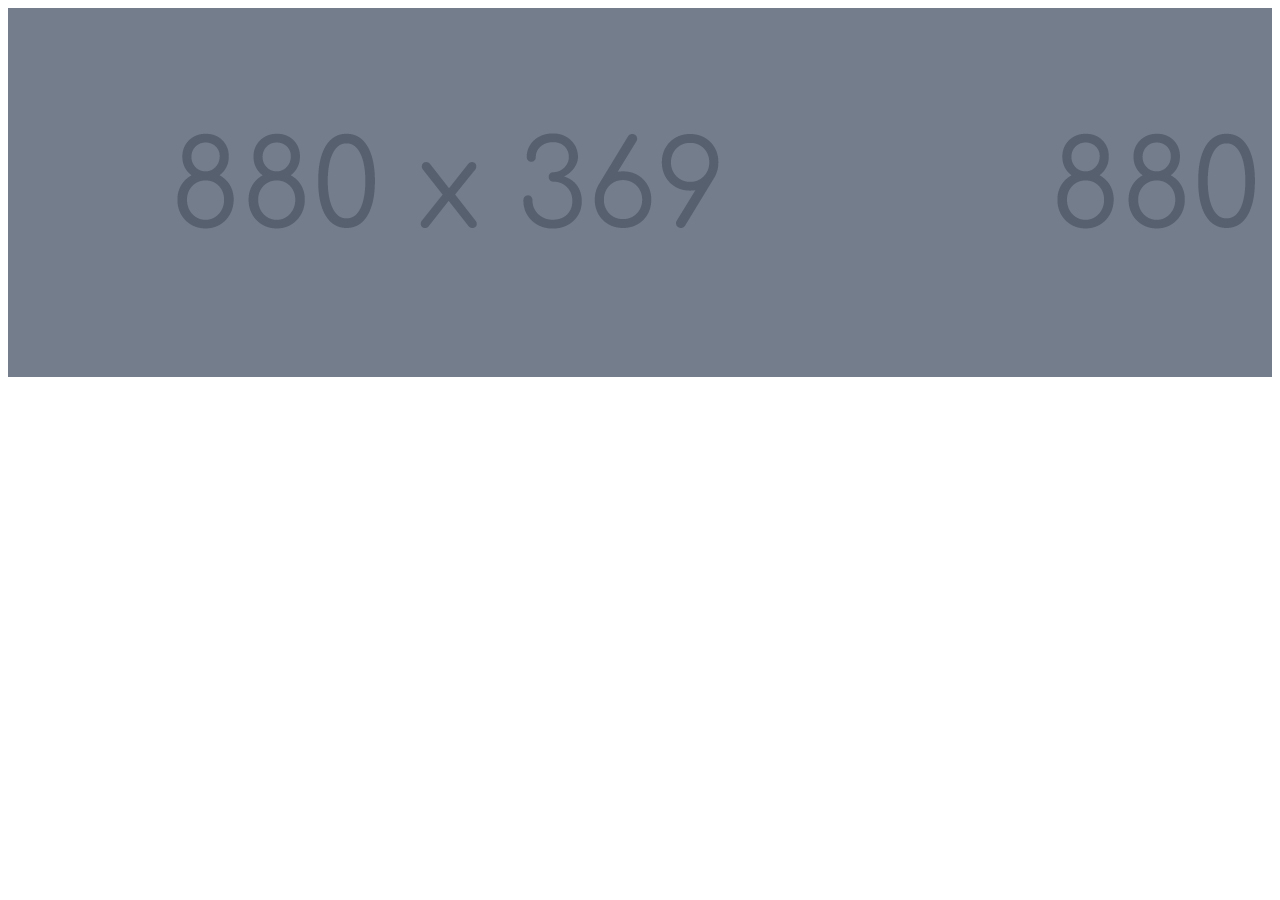
<file: altaielectronoOld.local/slider/index.html>
<!DOCTYPE html>
<html>
  <head>
    <link rel="stylesheet" type="text/css" href="./css/sliderStyle.css" />
  </head>
  <body>
    <div class="slider" id="slider">
      <div class="slider_angle">
        <span>
          <i class="fa fa-angle-left slider_left_angle" aria-hidden="true" onclick="ReturnSlide();"></i>
        </span>
        <span id="slide_circle">
          <i class="fa fa-circle slider_left_angle" aria-hidden="true" onclick="CircleDrive(0);"></i>
          <i class="fa fa-circle slider_left_angle" aria-hidden="true" onclick="CircleDrive(1);"></i>
        </span>
        <span>
          <i class="fa fa-angle-right slider_left_angle" aria-hidden="true" onclick="NextSlide();"></i>
        </span>
      </div>
      <div id="slide">
        <img src="./img/bg-1.jpg" alt="Картинка не загрузилась" />
        <img src="./img/bg-1.jpg" alt="Картинка не загрузилась" />
      </div>
    </div>

    <script type="text/javascript" src="./js/script.js"></script>
  </body>
</html>
</file>
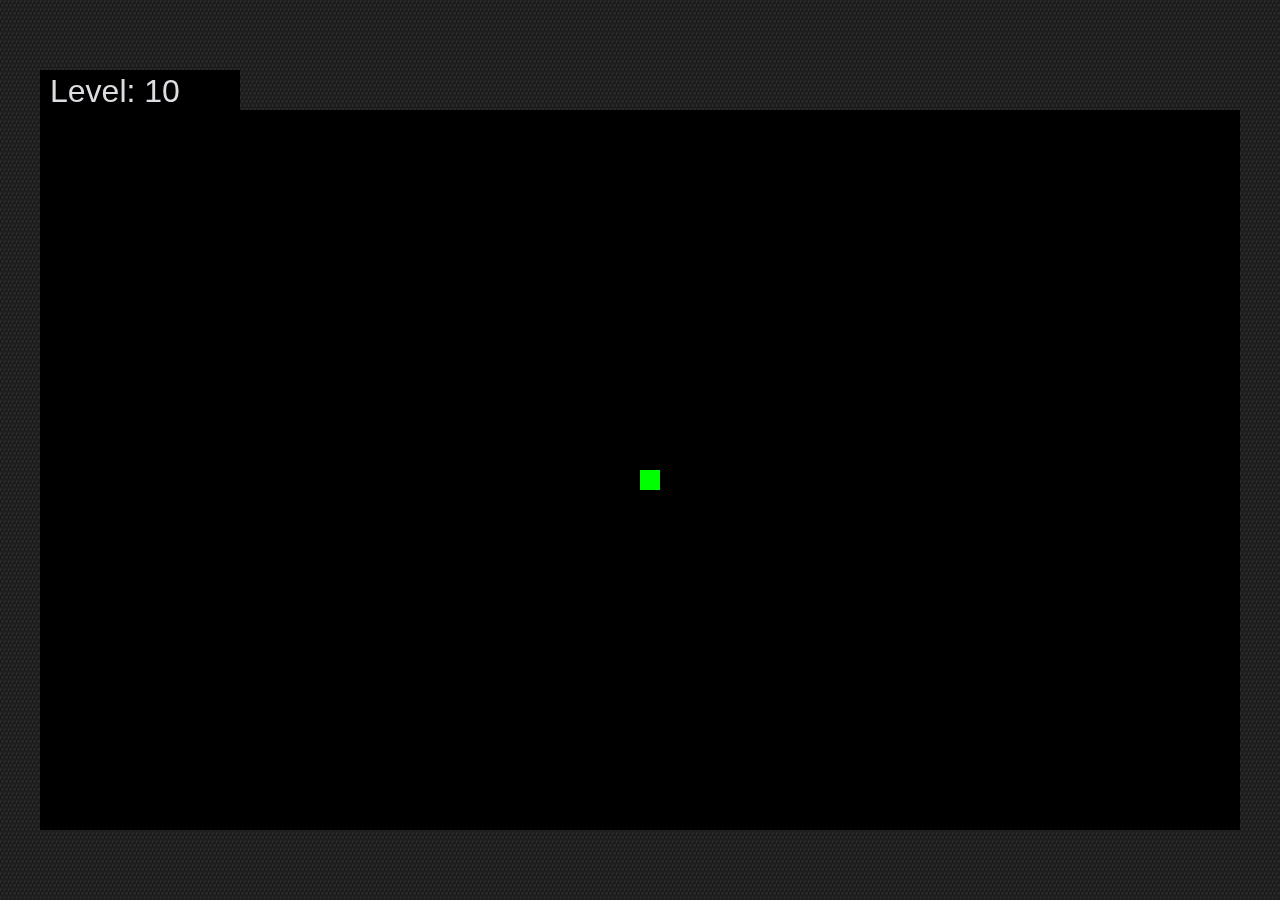
<file: games.local/SnakeJSGame/index.html>
<!DOCTYPE html>
<html>
    <head>
        <style>
            html, body {padding: 0;margin: 0;}
            * {box-sizing: border-box;}
            body {
                background: url('bg.png');
                display: flex;
                width: 100vw;
                height: 100vh;
                justify-content: center;
                align-items: center;
            }
            div{
                margin: 0 auto;display: block
            }
            canvas {
              background: black;

              display: block;
            }
        </style>
    </head>
    <body>
        <div>
            <canvas id="score" width="200" height="40"></canvas>
            <canvas id="game" width="1200" height="720"></canvas>
        </div>
        <script src="./script.js"></script>
    </body>

</html>
</file>
<file: altaielectronoOld.local/slider/css/sliderStyle.css>
:root{
    --def_height_img: 369px;
}
.slider{
    width: 100%;
    overflow: hidden;
}
.slider>.slider_angle{
    background: transparent;
    height: 100%;
    width: 863px;
    display: flex;
    position: absolute;
    height: var(--def_height_img);
    z-index: 999;
}

.slider>.slider_angle>spannth-child(1){
    display: flex;
    height: var(--def_height_img);
    width: 72px;
    z-index: 999;
}
.slider>.slider_angle>span:nth-child(1){
    align-self: center;
    flex-grow: 1;
    
}
.slider>.slider_angle>span:nth-child(2){
    align-self:flex-end;
    flex-grow: 1;
}
.slider>.slider_angle>span:nth-child(2) i{
    padding: 0;
    margin: 0px 10px 5px 0px;
    font-size: 14px
}
.slider>.slider_angle>span:nth-child(3){
    align-self: center;
}
.slider>.slider_angle>span>i{
    font-size: 72px;
    color: rgba(255,255,255, .2);
    align-self: center;
    margin: auto;
    transition: all ease .6s;
    cursor: pointer;
    padding: 10px;
}
.slider>.slider_angle>span>i:hover{
color: white;
}
/*
.slider>span:nth-child(3){
    position: absolute;
    margin-left: 100px;
    margin-top: 0;
    background: green;
}
.slider>.slider_angle>spannth-child(1)>i{
    font-size: 72px;
    color: rgba(255,255,255, .2);
    align-self: center;
    margin: auto;
    transition: all ease .6s;
    cursor: pointer
}
.slider>span>i:hover{
    color: white;
}*/
.slider_left_angle{
    
}
.slider>#slide{
    position: relative;
    display: flex;
    left: 0px;
    transition: all ease 2s;
    
}
.slider>#slide>img{
    width: 100%;
    height: var(--def_height_img);
    z-index: 1;
}
</file>
